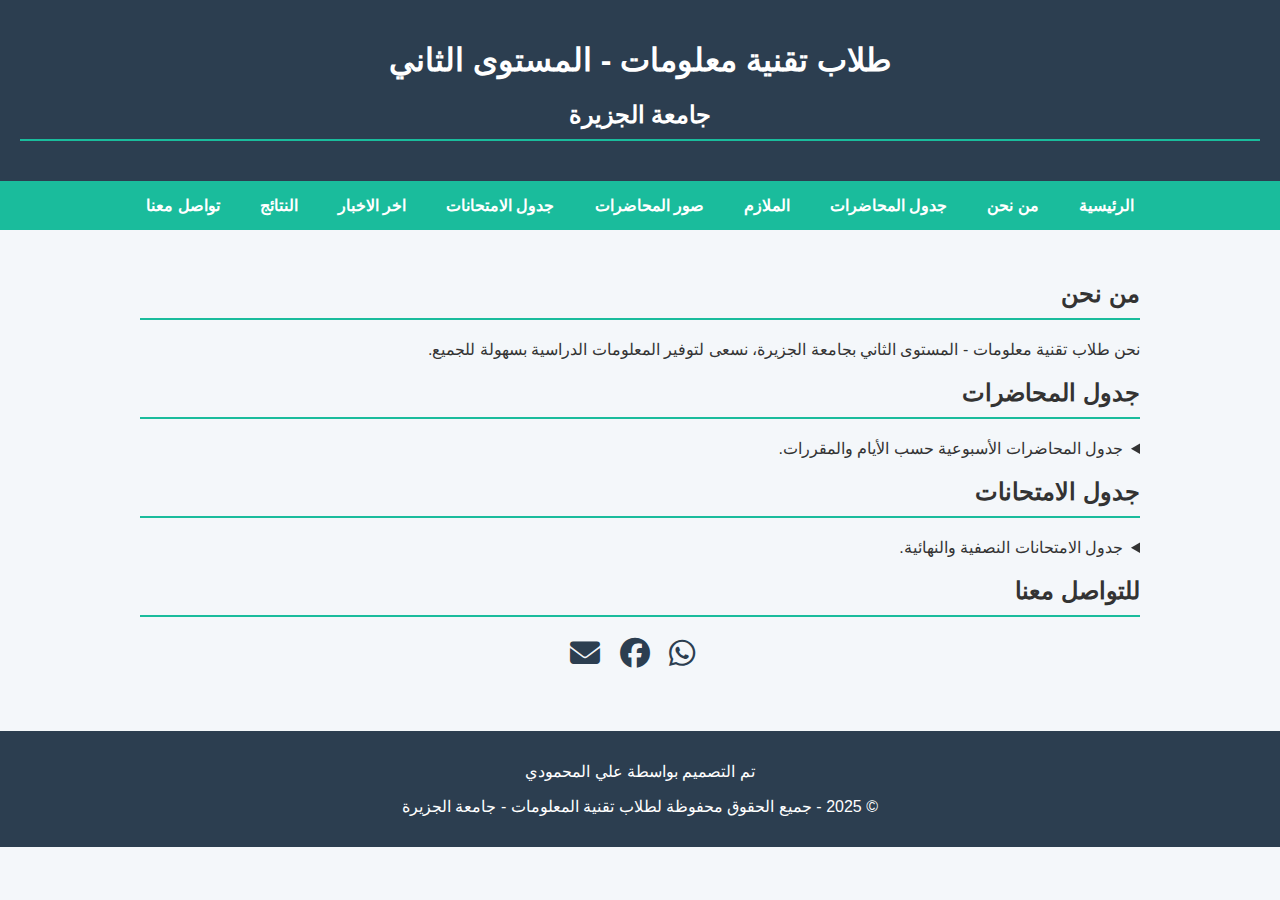
<file: index.html>
<!DOCTYPE html>
<html lang="ar" dir="rtl">

<head>
    <meta charset="UTF-8">
    
  <meta charset="UTF-8">
  <meta name="description" content="موقع طلاب تقنية معلومات - جامعة الجزيرة - المستوى الثاني">
  <meta name="keywords" content="طلاب تقنية معلومات, جامعة الجزيرة, تقنية معلومات, مستوى ثاني, طلاب جامعة الجزيرة, IT Students, Information Technology, Al Jazeera University">
  <meta name="author" content="ALIAlmhmody">
    <title>طلاب تقنية معلومات - جامعة الجزيرة</title>
    <link rel="stylesheet" href="style.css">
    <link rel="stylesheet" href="https://cdnjs.cloudflare.com/ajax/libs/font-awesome/6.4.0/css/all.min.css">
</head>

<body>
    <header>
        <h1>طلاب تقنية معلومات - المستوى الثاني</h1>
        <h2>جامعة الجزيرة</h2>
    </header>

    <nav>
        <a href="index.html">الرئيسية</a>
        <a href="#about">من نحن</a>
        <a href="#schedule">جدول المحاضرات</a>
        <a href="materials.html" target="_blank">الملازم</a>
        <a href="photos.html" target="_blank">صور المحاضرات</a>
        <a href="#exam">جدول الامتحانات</a>
        <a href="news.html">اخر الاخبار</a>
        <a href="https://xlserver.al-emtiaz.net/XLWeb/Default.aspx?u=Univ_Aljazeera" target="_blank">النتائج</a>
        <a href="#contact">تواصل معنا</a>
    </nav>

    <main>
        <section id="about">
            <h2>من نحن</h2>
            <p>نحن طلاب تقنية معلومات - المستوى الثاني بجامعة الجزيرة، نسعى لتوفير المعلومات الدراسية بسهولة للجميع.</p>
        </section>
        <section id="schedule">
            <h2>جدول المحاضرات</h2>
            <details>
                <summary>جدول المحاضرات الأسبوعية حسب الأيام والمقررات.</summary>
                <p>هل تريد عرض الجدول ام تحميل الجدول؟</p>
                <a href="pdf/جدول المحاضرات.pdf" target="_blank">عرض الجدول</a>
                <br>
                <a href="pdf/جدول المحاضرات.pdf" download>تحميل الجدول</a>
            </details>
        </section>
        <section id="exam">
            <h2>جدول الامتحانات</h2>
            <details>
                <summary>جدول الامتحانات النصفية والنهائية.</summary>
                <p>الجدول غير متوفر الان</p>
        </section>
        <section id="contact">
            <h2>للتواصل معنا</h2>
            <div align="center" class="icons">
                <a href="https://wa.me/967780583836" title="واتساب"><i class="fab fa-whatsapp"></i></a>
                <a href="https://www.facebook.com/lyalmhmwdy.393747?mibextid=ZbWKwL" title="فيسبوك"><i class="fab fa-facebook"></i></a>
                <a href="mailto:lyalmhmwdy53@gmail.com" title="إيميل"><i class="fas fa-envelope"></i></a>
            </div>
        </section>
    </main>

    <footer>
        <p>تم التصميم بواسطة علي المحمودي</p>
        <p>© 2025 - جميع الحقوق محفوظة لطلاب تقنية المعلومات - جامعة الجزيرة</p>
    </footer>
</body>


</html>
</file>
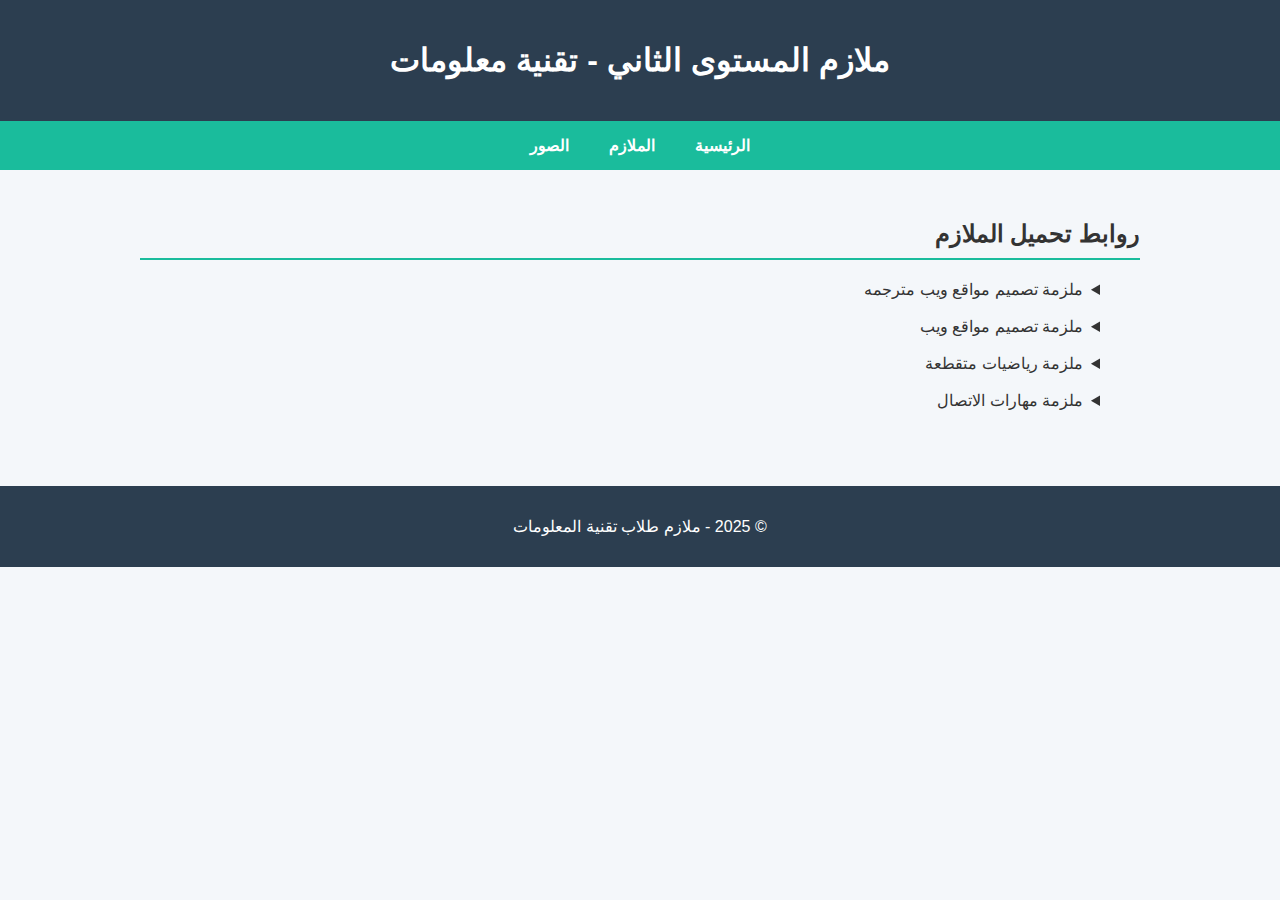
<file: materials.html>
<!DOCTYPE html>
<html lang="ar" dir="rtl">

<head>
  <meta charset="UTF-8">
  <title>الملازم الدراسية</title>
  <link rel="stylesheet" href="style.css">
</head>

<body>
  <header>
    <h1>ملازم المستوى الثاني - تقنية معلومات</h1>
  </header>

  <nav>
    <a href="index.html">الرئيسية</a>
    <a href="materials.html">الملازم</a>
    <a href="photos.html">الصور</a>
  </nav>

  <main>
    <section>
      <h2>روابط تحميل الملازم</h2>
      <ul>
        <details>
          <summary>ملزمة تصميم مواقع ويب مترجمه</summary>
          <li><a href="mater/مقدمة تصميم مواقع الويب مترجمه .pdf" target="_blank">عرض الملزمة</a></li>
          <li><a href="mater/مقدمة تصميم مواقع الويب مترجمه .pdf" download>تحميل الملزمة</a></li>
        </details>
        <br>
        <details>
          <summary>ملزمة تصميم مواقع ويب </summary>
          <li><a href="mater/مقدمة تصميم مواقع الويب .pdf" target="_blank">عرض الملزمة</a></li>
          <li><a href="mater/مقدمة تصميم مواقع الويب .pdf" download>تحميل الملزمة</a></li>
        </details>
        <br>
        <details>
          <summary>ملزمة رياضيات متقطعة</summary>
          <li><a href="mater/رياضيات متقطعة - ملزمة.pdf" target="_blank">عرض الملزمة</a></li>
          <li><a href="mater/رياضيات متقطعة - ملزمة.pdf" download>تحميل الملزمة</a></li>
        </details>
        <br>
        <details>
          <summary>ملزمة مهارات الاتصال</summary>
          <li><a href="mater/مادة مهارات الاتصال .pdf" target="_blank">عرض الملزمة</a></li>
          <li><a href="mater/مادة مهارات الاتصال .pdf" download>تحميل الملزمة</a></li>
        </details>
      </ul>
    </section>
  </main>

  <footer>
    <p>© 2025 - ملازم طلاب تقنية المعلومات</p>
  </footer>
</body>

</html>
</file>
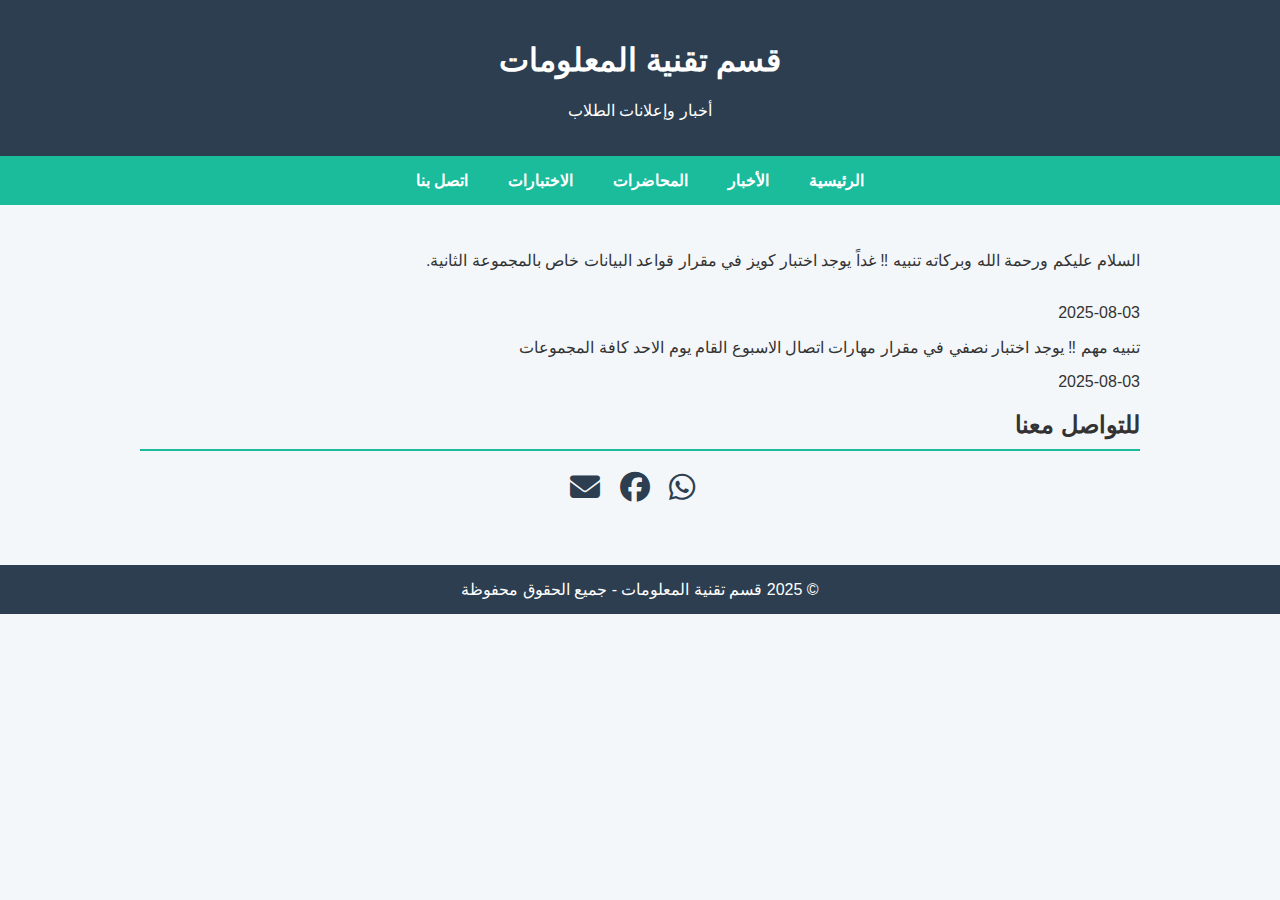
<file: news.html>
<!DOCTYPE html>
<html lang="ar" dir="rtl">

<head>
    <meta charset="UTF-8">
    <meta name="viewport" content="width=device-width, initial-scale=1.0">
    <title>صفحة الأخبار</title>
    <link rel="stylesheet" href="style.css">
    <link rel="stylesheet" href="https://cdnjs.cloudflare.com/ajax/libs/font-awesome/6.4.0/css/all.min.css">
</head>
</head>

<body>

    <header>
        <h1>قسم تقنية المعلومات</h1>
        <p>أخبار وإعلانات الطلاب</p>
    </header>

    <nav>
        <a href="index.html">الرئيسية</a>
        <a href="#">الأخبار</a>
        <a href="index.html#schedule">المحاضرات</a>
        <a href="index.html#exam">الاختبارات</a>
        <a href="#contact">اتصل بنا</a>
    </nav>

    <main>
        <p>السلام عليكم ورحمة الله وبركاته
            تنبيه ‼ غداً يوجد اختبار كويز في مقرار قواعد البيانات خاص بالمجموعة الثانية.</p>
            <br>
            <time>2025-08-03</time>
            <p>تنبيه مهم ‼ 
يوجد اختبار نصفي في مقرار مهارات اتصال 
الاسبوع القام يوم الاحد كافة المجموعات</p>
<time>2025-08-03</time>
        <section id="contact">
            <h2>للتواصل معنا</h2>
            <div align="center" class="icons">
                <a href="https://wa.me/967780583836" title="واتساب"><i class="fab fa-whatsapp"></i></a>
                <a href="https://www.facebook.com/lyalmhmwdy.393747?mibextid=ZbWKwL" title="فيسبوك"><i
                        class="fab fa-facebook"></i></a>
                <a href="mailto:lyalmhmwdy53@gmail.com" title="إيميل"><i class="fas fa-envelope"></i></a>
            </div>
        </section>
    </main>

    <footer>
        &copy; 2025 قسم تقنية المعلومات - جميع الحقوق محفوظة
    </footer>

</body>

</html>
</file>
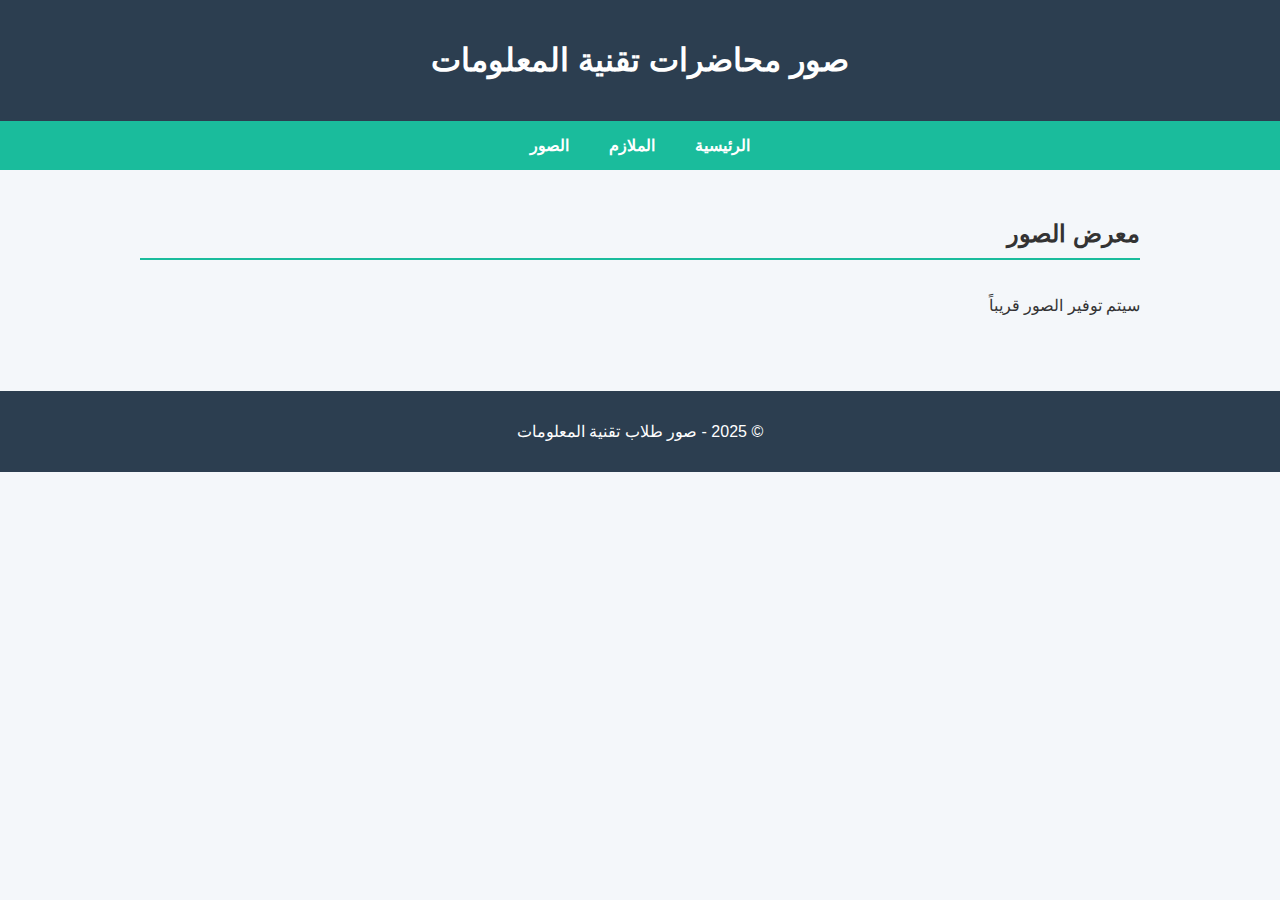
<file: photos.html>
<!DOCTYPE html>
<html lang="ar" dir="rtl">
<head>
  <meta charset="UTF-8">
  <title>صور المحاضرات</title>
  <link rel="stylesheet" href="style.css">
</head>
<body>
  <header>
    <h1>صور محاضرات تقنية المعلومات</h1>
  </header>

  <nav>
    <a href="index.html">الرئيسية</a>
    <a href="materials.html">الملازم</a>
    <a href="photos.html">الصور</a>
  </nav>

  <main>
    <section>
      <h2>معرض الصور</h2>
      <div class="gallery">
         <p>سيتم توفير الصور قريباً</p>
      </div>
    </section>
  </main>

  <footer>
    <p>© 2025 - صور طلاب تقنية المعلومات</p>
  </footer>
</body>
</html>
</file>
<file: style.css>
body {
  font-family: 'Segoe UI', sans-serif;
  margin: 0;
  background-color: #f4f7fa;
  color: #333;
}

header {
  background-color: #2c3e50;
  color: white;
  padding: 20px;
  text-align: center;
}

nav {
  background-color: #1abc9c;
  display: flex;
  flex-wrap: wrap;
  justify-content: center;
}

nav a {
  color: white;
  padding: 15px 20px;
  text-decoration: none;
  font-weight: bold;
}

nav a:hover {
  background-color: #16a085;
}

main {
  padding: 30px;
  max-width: 1000px;
  margin: auto;
}

h2 {
  border-bottom: 2px solid #1abc9c;
  padding-bottom: 10px;
  margin-bottom: 20px;
}

.icons a {
  font-size: 30px;
  margin-right: 15px;
  color: #2c3e50;
  transition: 0.3s;
}

.icons a:hover {
  color: #1abc9c;
}

.gallery {
  display: flex;
  flex-wrap: wrap;
  gap: 20px;
}

.gallery img {
  width: 300px;
  border-radius: 10px;
  box-shadow: 0 4px 8px rgba(0,0,0,0.1);
}

ul li {
  margin: 10px 0;
}

ul li a {
  color: #2980b9;
  text-decoration: none;
}

ul li a:hover {
  text-decoration: underline;
}

footer {
  background-color: #2c3e50;
  color: white;
  text-align: center;
  padding: 15px;
  margin-top: 30px;
}
</file>
